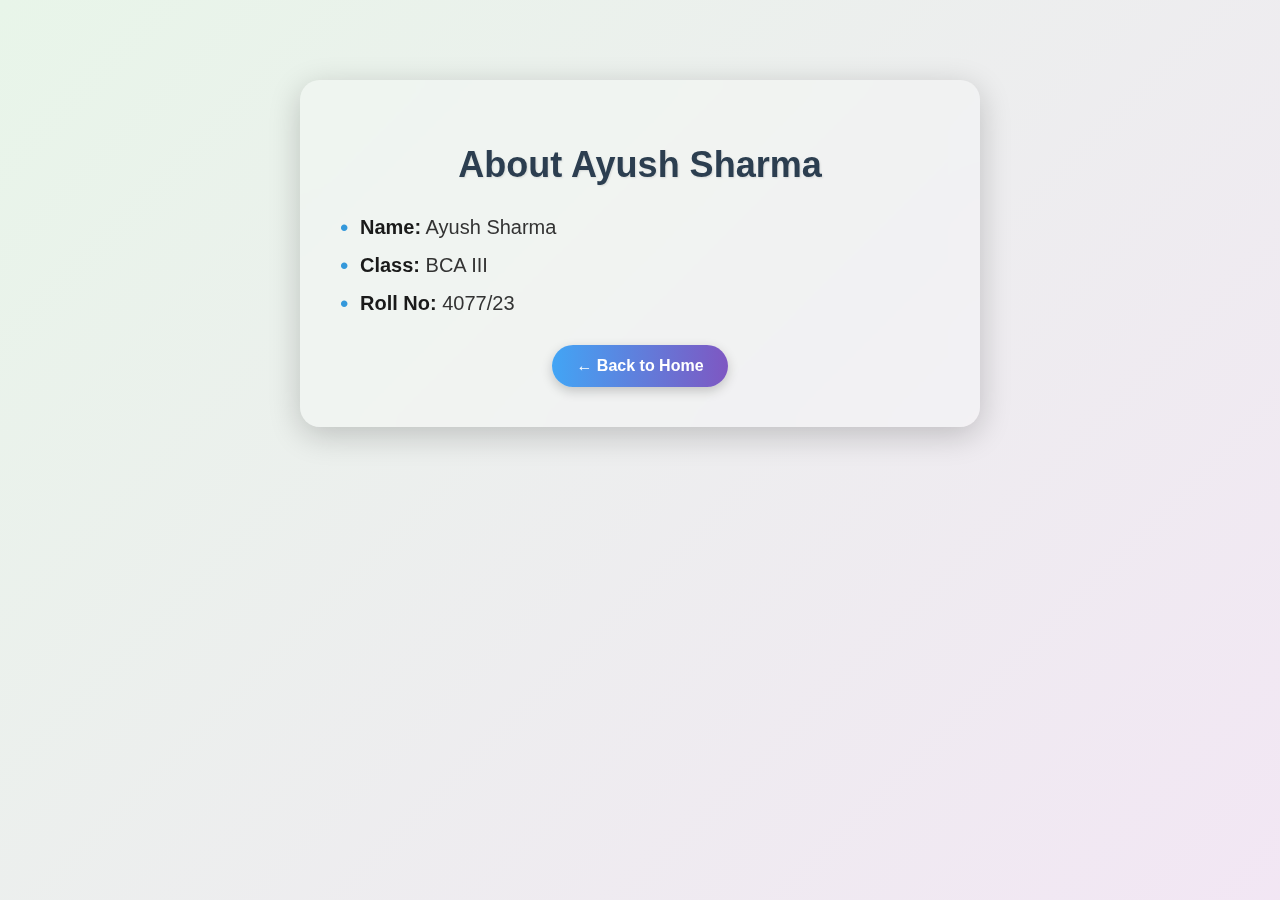
<file: about.html>
<!DOCTYPE html>
<html lang="en">
<head>
  <meta charset="UTF-8">
  <title>About Ayush Sharma</title>
  <style>
    /* Background animation */
    body {
      margin: 0;
      padding: 0;
      font-family: 'Segoe UI', Tahoma, Geneva, Verdana, sans-serif;
      background: linear-gradient(-45deg, #e3f2fd, #fce4ec, #f3e5f5, #e8f5e9);
      background-size: 400% 400%;
      animation: gradientShift 15s ease infinite;
    }

    @keyframes gradientShift {
      0% { background-position: 0% 50%; }
      50% { background-position: 100% 50%; }
      100% { background-position: 0% 50%; }
    }

    /* Glassmorphism container */
    .container {
      max-width: 600px;
      margin: 80px auto;
      background: rgba(255, 255, 255, 0.25);
      backdrop-filter: blur(12px);
      border-radius: 20px;
      padding: 40px;
      box-shadow: 0 8px 32px rgba(0, 0, 0, 0.2);
      transition: transform 0.3s ease, box-shadow 0.3s ease;
    }

    .container:hover {
      transform: translateY(-5px);
      box-shadow: 0 12px 40px rgba(0, 0, 0, 0.3);
    }

    h1 {
      text-align: center;
      color: #2c3e50;
      font-size: 36px;
      margin-bottom: 30px;
      text-shadow: 1px 1px 2px rgba(0,0,0,0.1);
    }

    p {
      font-size: 20px;
      color: #333;
      margin: 15px 0;
      position: relative;
      padding-left: 20px;
    }

    p::before {
      content: "•";
      position: absolute;
      left: 0;
      color: #3498db;
      font-size: 24px;
      line-height: 1;
    }

    .label {
      font-weight: bold;
      color: #1a1a1a;
    }

    /* Back button styling */
    .button-container {
      text-align: center;
      margin-top: 30px;
    }

    .back-button {
      display: inline-block;
      padding: 12px 24px;
      background: linear-gradient(to right, #42a5f5, #7e57c2);
      color: #fff;
      text-decoration: none;
      border-radius: 30px;
      font-weight: bold;
      box-shadow: 0 4px 12px rgba(0, 0, 0, 0.2);
      transition: background 0.3s ease, transform 0.2s ease;
    }

    .back-button:hover {
      background: linear-gradient(to right, #1e88e5, #5e35b1);
      transform: scale(1.05);
    }
  </style>
</head>
<body>
  <div class="container">
    <h1>About Ayush Sharma</h1>
    <p><span class="label">Name:</span> Ayush Sharma</p>
    <p><span class="label">Class:</span> BCA III</p>
    <p><span class="label">Roll No:</span> 4077/23</p>
    <div class="button-container">
      <a href="index.html" class="back-button">← Back to Home</a>
    </div>
  </div>
</body>
</html>
</file>
